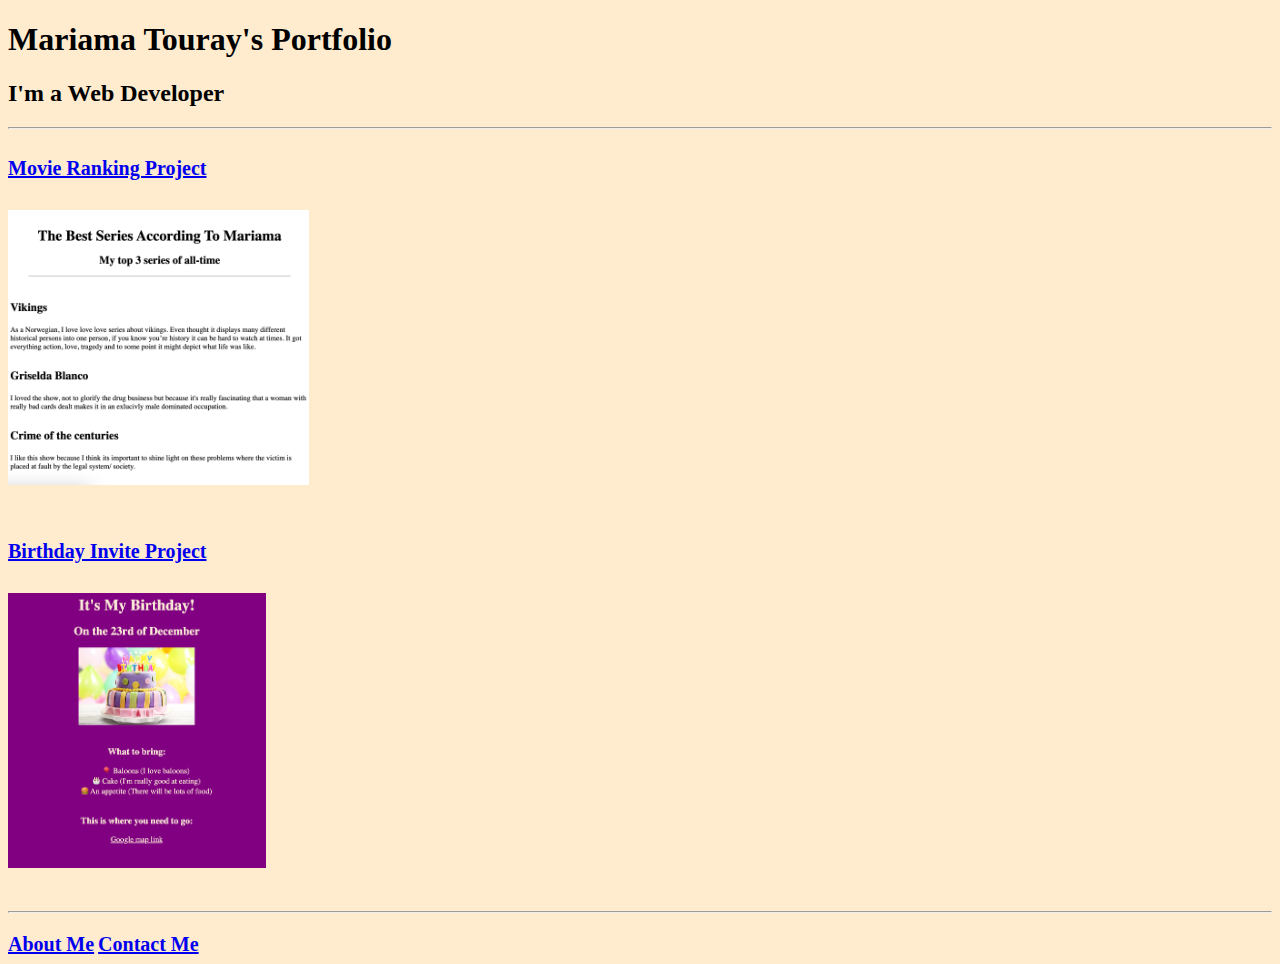
<file: index.html>
<!DOCTYPE html>
<html lang="en">
  <head>
    <title>Mariama Touray's Portfolio</title>
    <meta charset="UTF-8" />
    <meta name="viewport" content="width=device-width, initial-scale=1.0" />
    <link rel="stylesheet" href="style.css" />
  </head>
  <body>
    <header>
      <h1>Mariama Touray's Portfolio</h1>
      <h2>I'm a Web Developer</h2>
      <hr />
    </header>

    <body>
      <section>
        <a
          href="./public/movie-ranking.html"
          target="_blank"
          rel="noreferrer"
          alt="Movie Ranking Project link"
          >Movie Ranking Project
        <div>
          <img
            src="./assets/images/movie-ranking-project.png"
            alt="Movie ranking project"
          />
        </div>
        </a
        >
      </section>
      <section>
        <a
          href="/public/birthday-invite.html"
          target="_blank"
          rel="noreferrer"
          alt="Birthday Invite project link"
          >Birthday Invite Project
        <div>
          <img
            src="./assets/images/birthday-invite-project.png"
            alt="Birthday Invite project"
          />
          </a
        >
        </div>
      </section>
    </body>

    <footer>
      <hr />
      <a href="/public/about.html" alt="about-me">About Me</a>
      <a href="/public/contact.html" alt="contact-me">Contact Me</a>
    </footer>
  </body>
</html>
</file>
<file: style.css>
body {
  background-color: blanchedalmond;
}

section {
  padding-top: 20px;
  width: 50%;
}

section hr {
  margin-left: 0;
  width: 65%;
}

a {
  font-size: 20px;
  font-weight: bold;
}

img {
  height: 275px;
  margin: 30px 30px 30px 0;
}

footer hr {
  margin-bottom: 20px;
}
</file>
